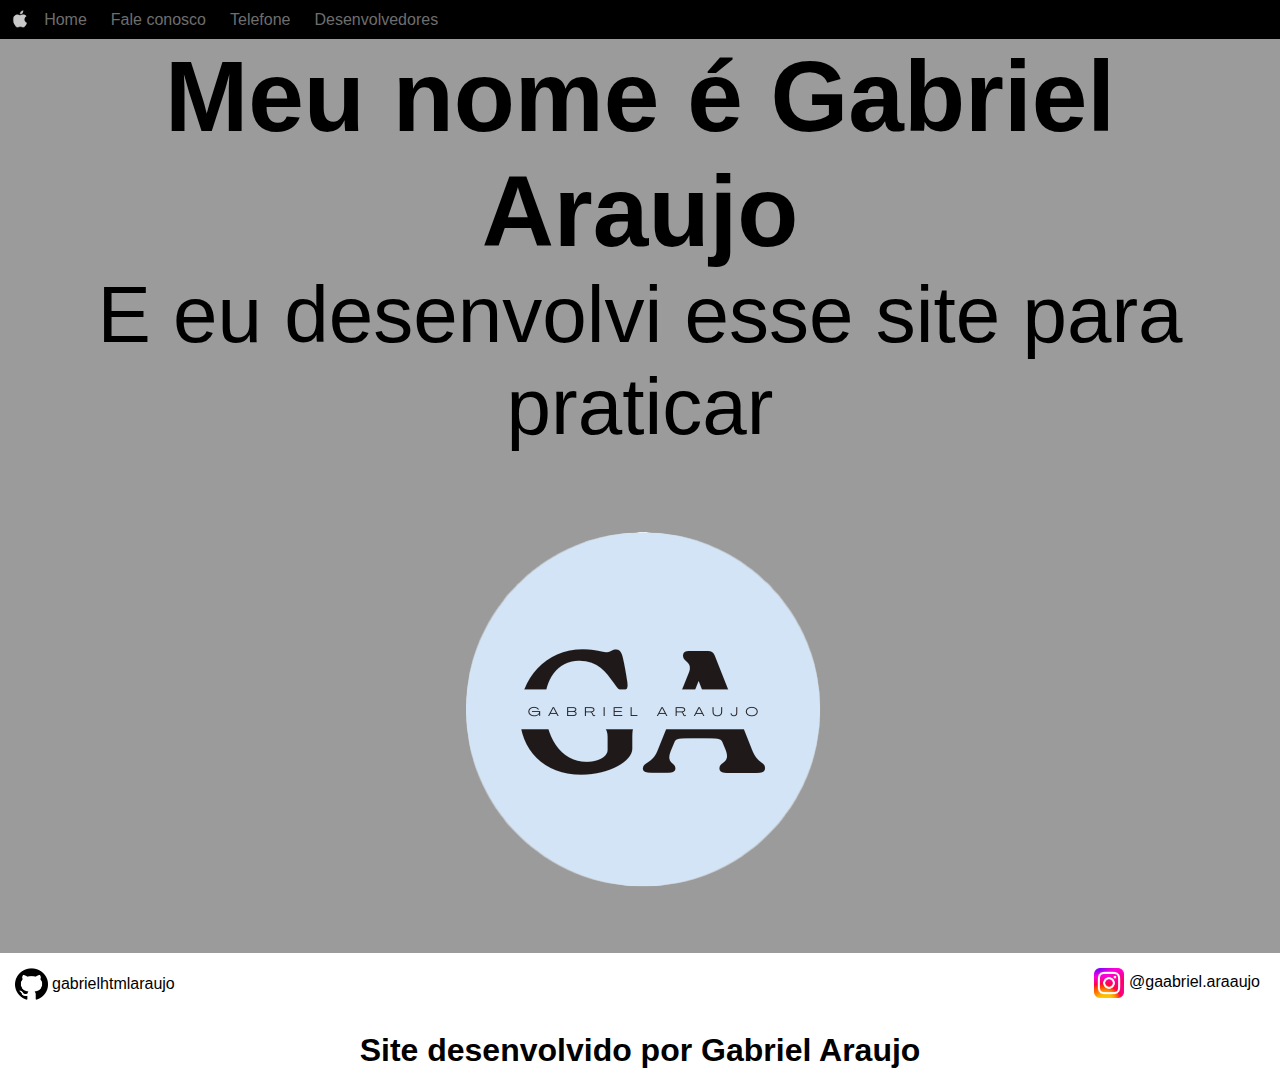
<file: desenvolvedores/desenvolvedores.html>
<!DOCTYPE html>
<html lang="pt-br">
<head>
    <meta charset="UTF-8">
    <meta name="viewport" content="width=device-width, initial-scale=1.0">
    <title>Desenvolvedores</title>
    <link rel="stylesheet" href="desenvolvedor.css">
</head>
<body>
    <div>
        <nav>
            <ul>
                <li><a href="../HTML - CSS/index.html"><img id="ajuste_logo_apple" class="logo_nav" src="../midia/Logo da apple.png" alt=""></a></li>
                <li><a class="letra_nav" id="hover_nav" href="../HTML - CSS/index.html">Home</a></li>
                <li><a class="letra_nav" id="hover_nav" href="#">Fale conosco</a></li>
                <li><a class="letra_nav" id="hover_nav" href="#">Telefone</a></li>
                <li><a class="letra_nav" id="hover_nav" href="#">Desenvolvedores</a> </li>
            </ul>
        </nav>
    </div>
     
    <h1 class="nome">Meu nome é Gabriel Araujo</h1>
    <div class="imagem">
        <p class="paragrafo">E eu desenvolvi esse site para praticar</p>
        <img src="../midia/Gabriel.png"  alt="">
    </div>

    <footer>
        <div class="flexbox_footer">
            <div class="git_completo">
                <div class="github_foto"><img src="../midia/github.png" alt="github"></div>
                <p class="paragrafo_git"><a href="https://github.com/gabrielhtmlaraujo" target="_blank" >gabrielhtmlaraujo</a></p>
            </div>
        
                <div class="instagram_completo">
                  <div class="instagram_foto"> <img src="../midia/instagram.png"alt="instagram logo"></div>
                  <p class="paragrafo_instagram"><a href="https://www.instagram.com/gaabriel.araaujo/" target="_blank" >@gaabriel.araaujo</a></p>
                </div>
            </div>
        <h1 class="titulo_footer">Site desenvolvido por Gabriel Araujo</h1>
    </footer>


</div>
    
</body>
</html>
</file>
<file: desenvolvedores/desenvolvedor.css>
@charset "UTF-8";

*{
    margin: 0px;
    padding: 0px;
}

@font-face {
    font-family: 'Apple';
    src: url(../Fontes/DaysOne-Regular.ttf);
}

body {
background-color: rgba(56, 56, 56, 0.5);
}


nav {
    background-color: rgb(0, 0, 0);
    padding: 10px;
}

nav ul li { display: inline;
    font-family: Arial, Helvetica, sans-serif;
 
}

.letra_nav {
    text-decoration: none;
    color: rgb(110, 110, 110);
    padding: 10px;

}

#hover_nav:hover {
    background-color: rgb(51, 51, 51);
    padding: 10px;    
    transition-duration: 0.5s;
    border-radius: 5px 5px 0px 0px;
}

.logo_nav {
    width: 1.6%;
    margin-bottom: -3px;
}

.logo_apple {
    width:  6%;
}

.nome {
    font-family: Arial, Helvetica, sans-serif;
    font-size: 100px;
    margin: auto;
    text-align: center;
}

.paragrafo {
    font-family: Arial, Helvetica, sans-serif;
    font-size: 80px;
    text-align: center;
    margin: auto;
}

div.imagem img {
    width: 500px;
    margin: auto;
    justify-content: center;
    display: flex;
    position: relative;
    margin: auto;
}

footer {
    background-color: rgb(255, 255, 255);

}

div.flexbox_footer {
    display: flex;
    flex-wrap: wrap;
}

div.github_foto img {
    width: 6%;
    margin: 15px;

}
.paragrafo_git {
    font-family: Arial, Helvetica, sans-serif;
    padding: 10px;

}

.paragrafo_git a {
    text-decoration: none;
    color: black;
}
.titulo_footer {
    font-family: Arial, Helvetica, sans-serif;
    text-align: center;
    padding: 13px;
    margin: auto;
    margin-top: auto

}

div.git_completo {
    display: flex;
    flex-wrap: wrap;
}


.paragrafo_git {
    padding: 20px;
    margin-left: -510px;
    margin-top: 2px;
}

div.instagram_completo {
    display: flex;
    margin-left: auto;
}

div.instagram_foto img {
    width:30px;
    margin: 15px;
    text-align: center;
}

.paragrafo_instagram {
    font-family: Arial, Helvetica, sans-serif;
    padding: 20px;
    margin-left: -30px;
}

.paragrafo_instagram a {
    text-decoration: none;
    color: black;
}
</file>
